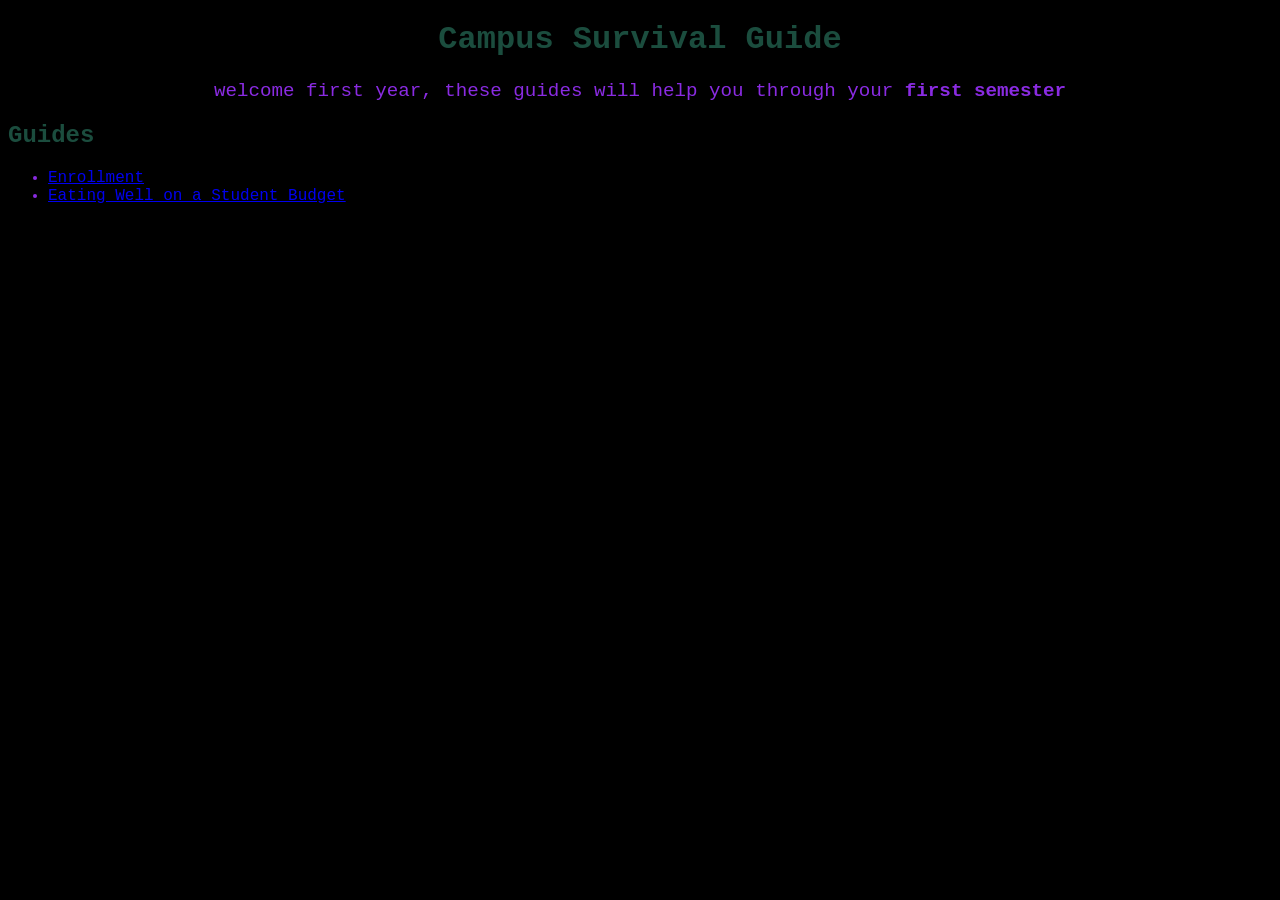
<file: index.html>
<!doctype html>
<html lang="en">
  <head>
    <meta charset="UTF-8" />
    <meta name="viewport" content="width=device-width, initial-scale=1.0" />
    <title>Campus Survival Guide</title>
    <link rel="stylesheet" href="styles.css">

  </head>
  <body>
    <h1>Campus Survival Guide</h1>
    <p class="intro"> welcome first year, these guides will help you through your
      <strong>first semester</strong>
    </p>
    <h2>Guides</h2>
    <ul>
      <li><a href="guides/enrollment.html">Enrollment</a></li>
      <li><a href="guides/food.html">Eating Well on a Student Budget</a></li>
    </ul>
  </body>
</html>
</file>
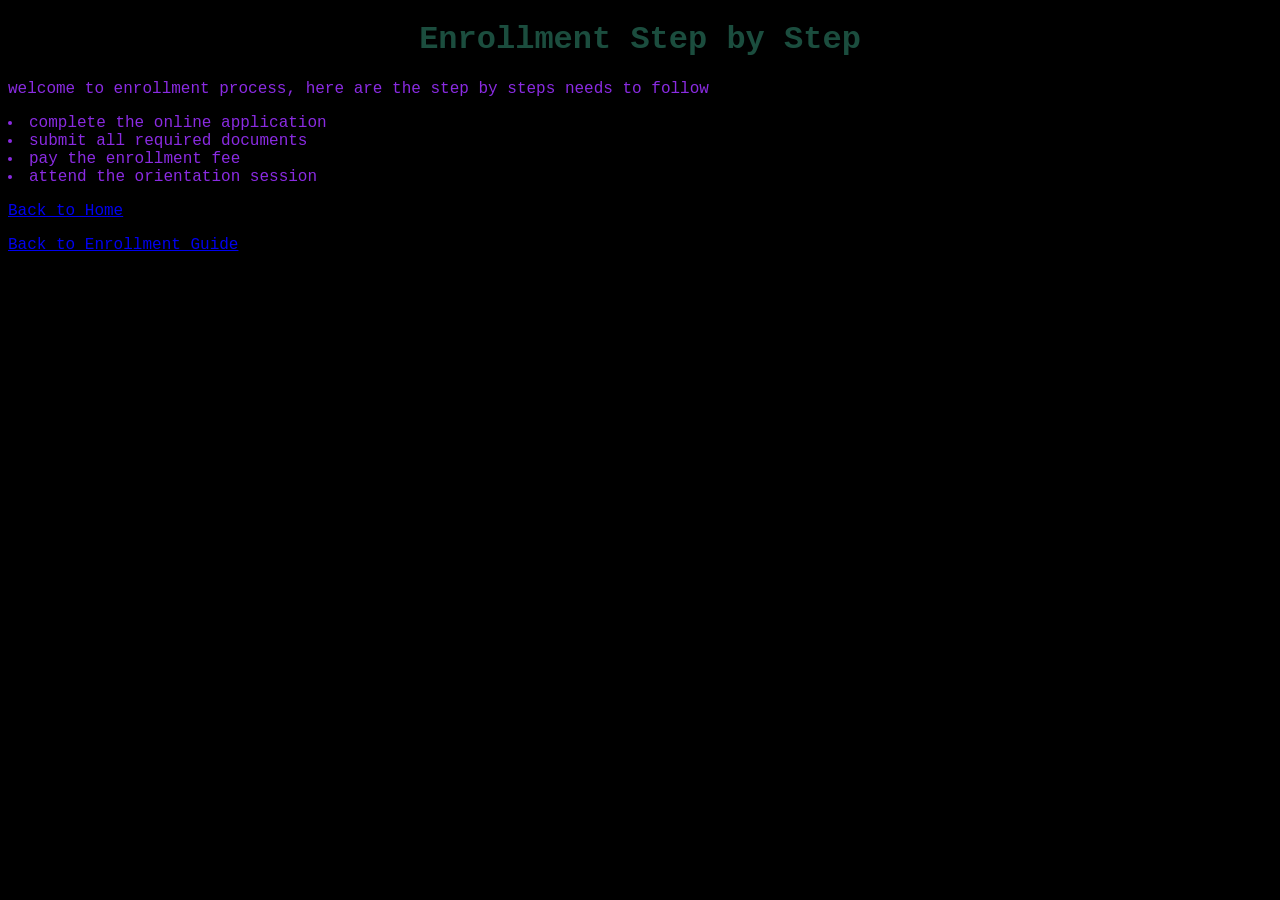
<file: guides/enrollment.html>
<!doctype html>
<html lang="en">
  <head>
    <meta charset="UTF-8" />
    <meta name="viewport" content="width=device-width, initial-scale=1.0" />
    <title>Enrollment Guide</title>
    <link rel="stylesheet" href="../styles.css">
  </head>
  <body>
    <h1>Enrollment Step by Step</h1>
    <p>
      welcome to enrollment process, here are the step by steps needs to follow
    </p>
    <li>complete the online application</li>
    <li>submit all required documents</li>
    <li>pay the enrollment fee</li>
    <li>attend the orientation session</li>
    <!-- back home: up one folder-->
    <p><a href="../index.html">Back to Home</a></p>
    <!-- back to enrollment guide -->
    <p><a href="food.html">Back to Enrollment Guide</a></p>
  </body>
</html>
</file>
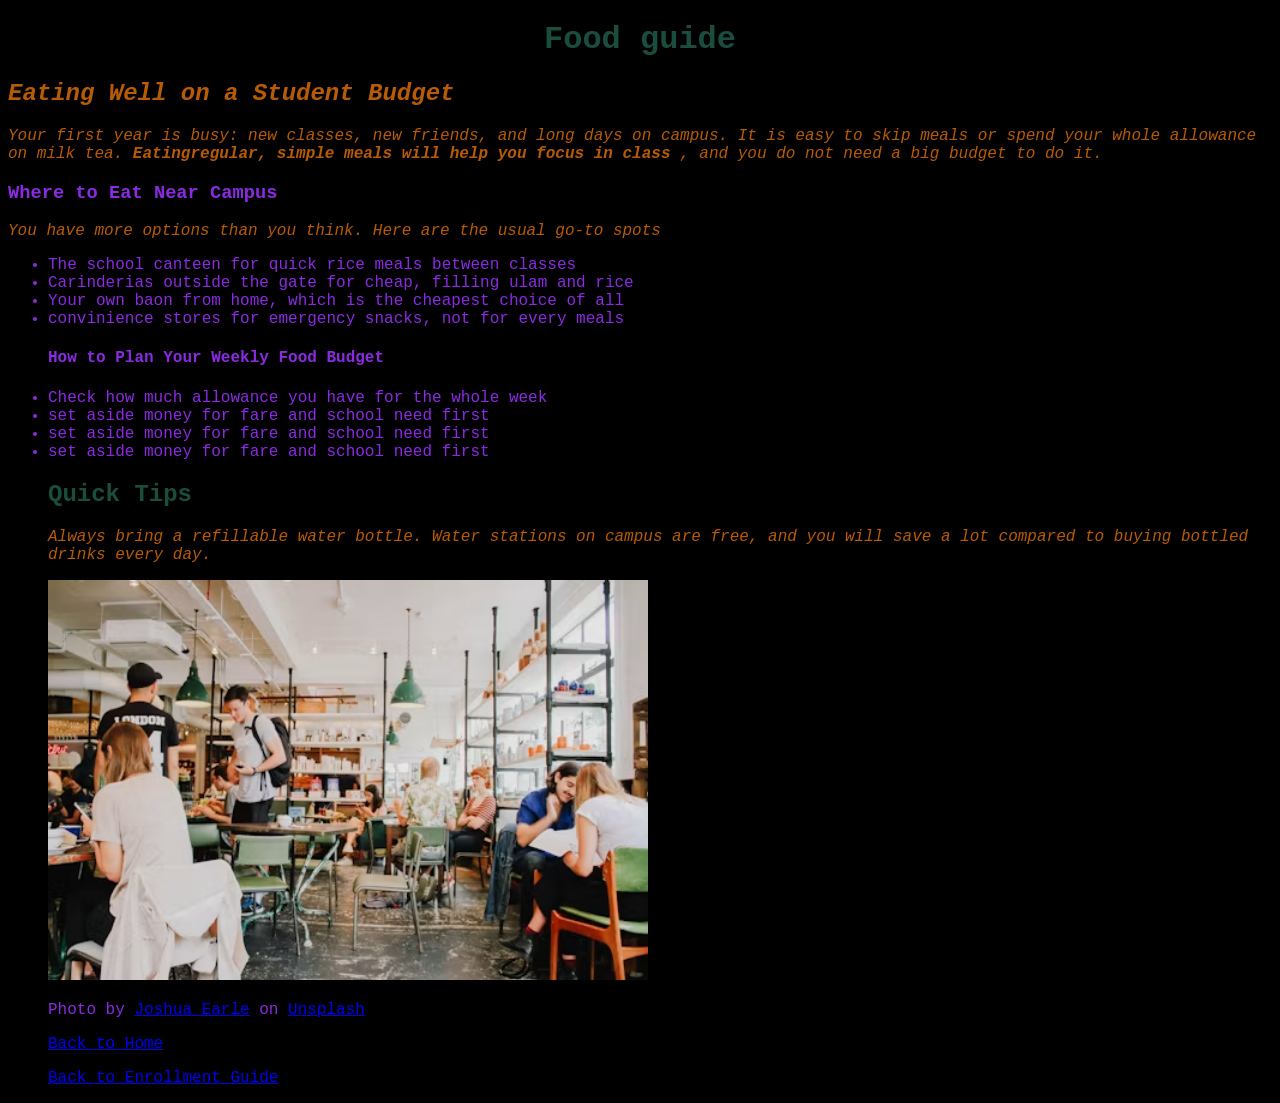
<file: guides/food.html>
<!DOCTYPE html>
<html lang="en">
<head>
    <meta charset="UTF-8">
    <meta name="viewport" content="width=device-width, initial-scale=1.0">
    <title>Food guide</title>
    <link rel="stylesheet" href="../styles.css">
</head>
<body>
    <h1>Food guide</h1>
     <h2 class="tip">Eating Well on a Student Budget</h2>
     <p class="tip">Your first year is busy: new classes, new friends, and long days on campus. It is easy to skip meals or spend your whole allowance on milk tea.
        <strong> Eatingregular, simple meals will help you focus in class</strong> , and you do not need a big budget to do it.
     </p>
     <h3> Where to Eat Near Campus</h3>
     <p class="tip"> You have more options than you think. Here are the usual go-to spots</p>
     <ul>
        <li> The school canteen for quick rice meals between classes </li>
        <li> Carinderias outside the gate for cheap, filling ulam and rice </li>
        <li> Your own baon from home, which is the cheapest choice of all</li>
        <li> convinience stores for emergency snacks, not for every meals</li>

        <h4> How to Plan Your Weekly Food Budget</h4>
        <li> Check how much allowance you have for the whole week </li>
        <li> set aside money for fare and school need first </li>
        <li> set aside money for fare and school need first </li>
        <li> set aside money for fare and school need first </li>
     </ol>
     <h2> Quick Tips</h2>
     <p class="tip"> Always bring a refillable water bottle. Water stations on campus are free, and you will save a lot compared to buying bottled drinks every day.</p>


     <img alt="people eating inside of cafeteria during daytime" 
        src="../images/canteen.jpg" width="600" height="400">
        <p>Photo by <a href="https://unsplash.com/@joshuaearle?utm_source=unsplash&utm_medium=referral&utm_content=creditCopyText">Joshua Earle</a> on <a href="https://unsplash.com/s/photos/canteen?utm_source=unsplash&utm_medium=referral&utm_content=creditCopyText">Unsplash</a></p>
     
     
     
     <!-- back home: up one folder -->
      <p> <a href="../index.html">Back to Home</a> </p>
      <!-- back to enrollment guide -->
      <p> <a href="../enrollment.html">Back to Enrollment Guide</a> </p>
      <!-- back home: up one folder-->
      


    
     

     </ul>
     
    
</body>
</html>
</file>
<file: styles.css>
h1 {
    color: blue(255, 123, 0);

}

body {
    background-color: aqua;
    font-family: 'Courier New', Courier, monospace;

}

body {
    font-family: 'Courier New', Courier, monospace;
    color: blueviolet;
    background-color: black;

}

h1,
h2 {

    color: #1b4d3e;

}

h1 {

    text-align: center;
}

.intro {
    font-size: 1.2em;
    text-align: center;
    margin-bottom: 20px;


}

.tip {

    font-style: italic;
    color: #b75b05;

}

.img {

    border: 4px solid #51fdca;
}
</file>
